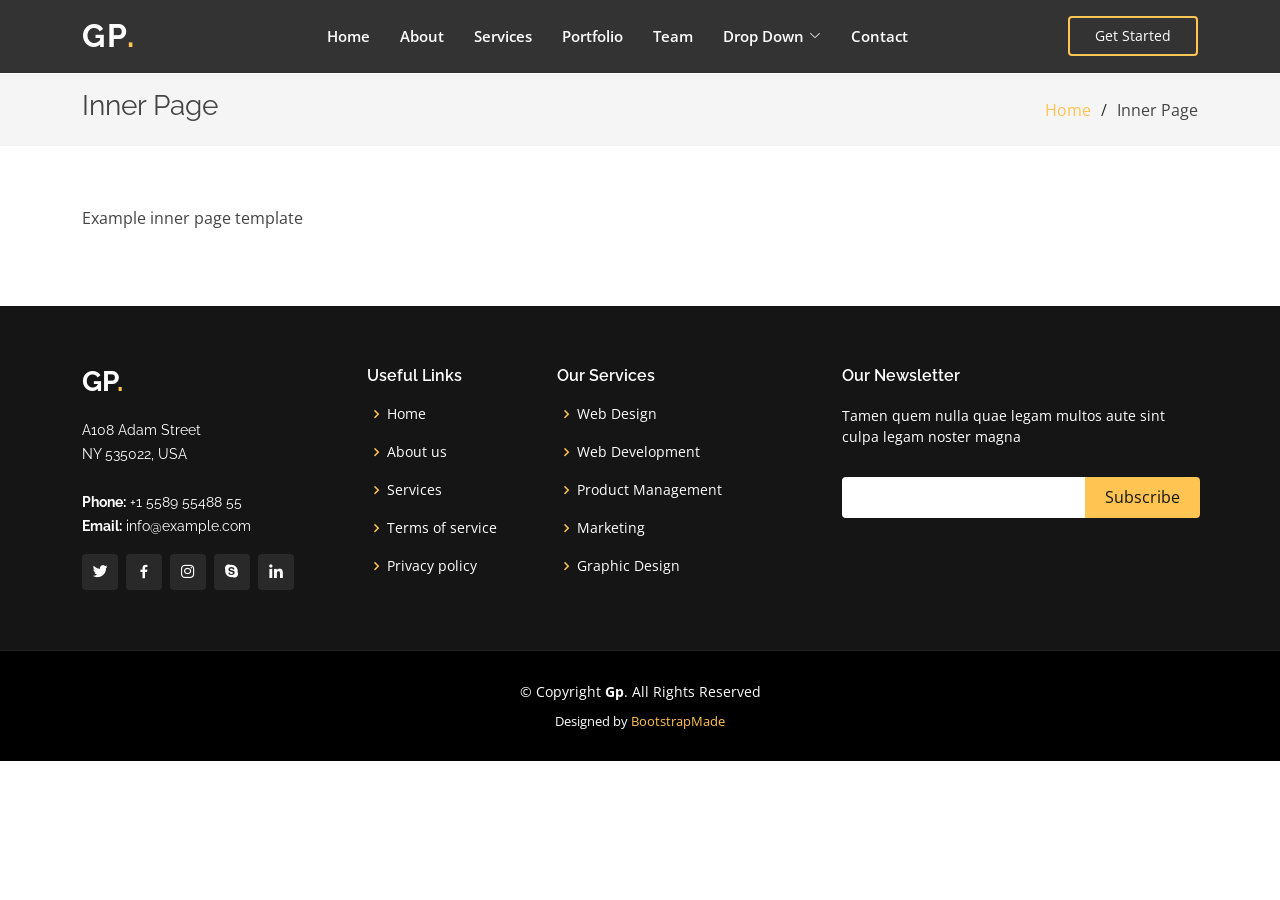
<file: inner-page.html>
<!DOCTYPE html>
<html lang="en">

<head>
  <meta charset="utf-8">
  <meta content="width=device-width, initial-scale=1.0" name="viewport">

  <title>Inner Page - Gp Bootstrap Template</title>
  <meta content="" name="description">
  <meta content="" name="keywords">

  <!-- Favicons -->
  <link href="assets/img/favicon.png" rel="icon">
  <link href="assets/img/apple-touch-icon.png" rel="apple-touch-icon">

  <!-- Google Fonts -->
  <link href="https://fonts.googleapis.com/css?family=Open+Sans:300,300i,400,400i,600,600i,700,700i|Raleway:300,300i,400,400i,500,500i,600,600i,700,700i|Poppins:300,300i,400,400i,500,500i,600,600i,700,700i" rel="stylesheet">

  <!-- Vendor CSS Files -->
  <link href="assets/vendor/aos/aos.css" rel="stylesheet">
  <link href="assets/vendor/bootstrap/css/bootstrap.min.css" rel="stylesheet">
  <link href="assets/vendor/bootstrap-icons/bootstrap-icons.css" rel="stylesheet">
  <link href="assets/vendor/boxicons/css/boxicons.min.css" rel="stylesheet">
  <link href="assets/vendor/glightbox/css/glightbox.min.css" rel="stylesheet">
  <link href="assets/vendor/remixicon/remixicon.css" rel="stylesheet">
  <link href="assets/vendor/swiper/swiper-bundle.min.css" rel="stylesheet">

  <!-- Template Main CSS File -->
  <link href="assets/css/style.css" rel="stylesheet">

  <!-- =======================================================
  * Template Name: Gp - v4.5.0
  * Template URL: https://bootstrapmade.com/gp-free-multipurpose-html-bootstrap-template/
  * Author: BootstrapMade.com
  * License: https://bootstrapmade.com/license/
  ======================================================== -->
</head>

<body>

  <!-- ======= Header ======= -->
  <header id="header" class="fixed-top header-inner-pages">
    <div class="container d-flex align-items-center justify-content-lg-between">

      <h1 class="logo me-auto me-lg-0"><a href="index.html">Gp<span>.</span></a></h1>
      <!-- Uncomment below if you prefer to use an image logo -->
      <!-- <a href="index.html" class="logo me-auto me-lg-0"><img src="assets/img/logo.png" alt="" class="img-fluid"></a>-->

      <nav id="navbar" class="navbar order-last order-lg-0">
        <ul>
          <li><a class="nav-link scrollto " href="#hero">Home</a></li>
          <li><a class="nav-link scrollto" href="#about">About</a></li>
          <li><a class="nav-link scrollto" href="#services">Services</a></li>
          <li><a class="nav-link scrollto " href="#portfolio">Portfolio</a></li>
          <li><a class="nav-link scrollto" href="#team">Team</a></li>
          <li class="dropdown"><a href="#"><span>Drop Down</span> <i class="bi bi-chevron-down"></i></a>
            <ul>
              <li><a href="#">Drop Down 1</a></li>
              <li class="dropdown"><a href="#"><span>Deep Drop Down</span> <i class="bi bi-chevron-right"></i></a>
                <ul>
                  <li><a href="#">Deep Drop Down 1</a></li>
                  <li><a href="#">Deep Drop Down 2</a></li>
                  <li><a href="#">Deep Drop Down 3</a></li>
                  <li><a href="#">Deep Drop Down 4</a></li>
                  <li><a href="#">Deep Drop Down 5</a></li>
                </ul>
              </li>
              <li><a href="#">Drop Down 2</a></li>
              <li><a href="#">Drop Down 3</a></li>
              <li><a href="#">Drop Down 4</a></li>
            </ul>
          </li>
          <li><a class="nav-link scrollto" href="#contact">Contact</a></li>
        </ul>
        <i class="bi bi-list mobile-nav-toggle"></i>
      </nav><!-- .navbar -->

      <a href="#about" class="get-started-btn scrollto">Get Started</a>

    </div>
  </header><!-- End Header -->

  <main id="main">

    <!-- ======= Breadcrumbs ======= -->
    <section class="breadcrumbs">
      <div class="container">

        <div class="d-flex justify-content-between align-items-center">
          <h2>Inner Page</h2>
          <ol>
            <li><a href="index.html">Home</a></li>
            <li>Inner Page</li>
          </ol>
        </div>

      </div>
    </section><!-- End Breadcrumbs -->

    <section class="inner-page">
      <div class="container">
        <p>
          Example inner page template
        </p>
      </div>
    </section>

  </main><!-- End #main -->

  <!-- ======= Footer ======= -->
  <footer id="footer">
    <div class="footer-top">
      <div class="container">
        <div class="row">

          <div class="col-lg-3 col-md-6">
            <div class="footer-info">
              <h3>Gp<span>.</span></h3>
              <p>
                A108 Adam Street <br>
                NY 535022, USA<br><br>
                <strong>Phone:</strong> +1 5589 55488 55<br>
                <strong>Email:</strong> info@example.com<br>
              </p>
              <div class="social-links mt-3">
                <a href="#" class="twitter"><i class="bx bxl-twitter"></i></a>
                <a href="#" class="facebook"><i class="bx bxl-facebook"></i></a>
                <a href="#" class="instagram"><i class="bx bxl-instagram"></i></a>
                <a href="#" class="google-plus"><i class="bx bxl-skype"></i></a>
                <a href="#" class="linkedin"><i class="bx bxl-linkedin"></i></a>
              </div>
            </div>
          </div>

          <div class="col-lg-2 col-md-6 footer-links">
            <h4>Useful Links</h4>
            <ul>
              <li><i class="bx bx-chevron-right"></i> <a href="#">Home</a></li>
              <li><i class="bx bx-chevron-right"></i> <a href="#">About us</a></li>
              <li><i class="bx bx-chevron-right"></i> <a href="#">Services</a></li>
              <li><i class="bx bx-chevron-right"></i> <a href="#">Terms of service</a></li>
              <li><i class="bx bx-chevron-right"></i> <a href="#">Privacy policy</a></li>
            </ul>
          </div>

          <div class="col-lg-3 col-md-6 footer-links">
            <h4>Our Services</h4>
            <ul>
              <li><i class="bx bx-chevron-right"></i> <a href="#">Web Design</a></li>
              <li><i class="bx bx-chevron-right"></i> <a href="#">Web Development</a></li>
              <li><i class="bx bx-chevron-right"></i> <a href="#">Product Management</a></li>
              <li><i class="bx bx-chevron-right"></i> <a href="#">Marketing</a></li>
              <li><i class="bx bx-chevron-right"></i> <a href="#">Graphic Design</a></li>
            </ul>
          </div>

          <div class="col-lg-4 col-md-6 footer-newsletter">
            <h4>Our Newsletter</h4>
            <p>Tamen quem nulla quae legam multos aute sint culpa legam noster magna</p>
            <form action="" method="post">
              <input type="email" name="email"><input type="submit" value="Subscribe">
            </form>

          </div>

        </div>
      </div>
    </div>

    <div class="container">
      <div class="copyright">
        &copy; Copyright <strong><span>Gp</span></strong>. All Rights Reserved
      </div>
      <div class="credits">
        <!-- All the links in the footer should remain intact. -->
        <!-- You can delete the links only if you purchased the pro version. -->
        <!-- Licensing information: https://bootstrapmade.com/license/ -->
        <!-- Purchase the pro version with working PHP/AJAX contact form: https://bootstrapmade.com/gp-free-multipurpose-html-bootstrap-template/ -->
        Designed by <a href="https://bootstrapmade.com/">BootstrapMade</a>
      </div>
    </div>
  </footer><!-- End Footer -->

  <div id="preloader"></div>
  <a href="#" class="back-to-top d-flex align-items-center justify-content-center"><i class="bi bi-arrow-up-short"></i></a>

  <!-- Vendor JS Files -->
  <script src="assets/vendor/aos/aos.js"></script>
  <script src="assets/vendor/bootstrap/js/bootstrap.bundle.min.js"></script>
  <script src="assets/vendor/glightbox/js/glightbox.min.js"></script>
  <script src="assets/vendor/isotope-layout/isotope.pkgd.min.js"></script>
  <script src="assets/vendor/php-email-form/validate.js"></script>
  <script src="assets/vendor/purecounter/purecounter.js"></script>
  <script src="assets/vendor/swiper/swiper-bundle.min.js"></script>

  <!-- Template Main JS File -->
  <script src="assets/js/main.js"></script>

</body>

</html>
</file>
<file: assets/css/style.css>
/**
* Template Name: Gp - v4.5.0
* Template URL: https://bootstrapmade.com/gp-free-multipurpose-html-bootstrap-template/
* Author: BootstrapMade.com
* License: https://bootstrapmade.com/license/
*/

/*--------------------------------------------------------------
# General
--------------------------------------------------------------*/
body {
  font-family: "Open Sans", sans-serif;
  color: #444444;
}

a {
  color: #ffc451;
  text-decoration: none;
}

a:hover {
  color: #ffd584;
  text-decoration: none;
}

h1, h2, h3, h4, h5, h6 {
  font-family: "Raleway", sans-serif;
}

/*--------------------------------------------------------------
# Back to top button
--------------------------------------------------------------*/
.back-to-top {
  position: fixed;
  visibility: hidden;
  opacity: 0;
  right: 15px;
  bottom: 15px;
  z-index: 996;
  background: #ffc451;
  width: 40px;
  height: 40px;
  border-radius: 4px;
  transition: all 0.4s;
}
.back-to-top i {
  font-size: 28px;
  color: #151515;
  line-height: 0;
}
.back-to-top:hover {
  background: #151515;
}
.back-to-top:hover i {
  color: #ffc451;
}
.back-to-top.active {
  visibility: visible;
  opacity: 1;
}

/*--------------------------------------------------------------
# Preloader
--------------------------------------------------------------*/
#preloader {
  position: fixed;
  top: 0;
  left: 0;
  right: 0;
  bottom: 0;
  z-index: 9999;
  overflow: hidden;
  background: #151515;
}

#preloader:before {
  content: "";
  position: fixed;
  top: calc(50% - 0px);
  left: calc(50% - 30px);
  border: 6px solid #ffc451;
  border-top-color: #151515;
  border-bottom-color: #151515;
  border-radius: 50%;
  width: 60px;
  height: 60px;
  -webkit-animation: animate-preloader 1s linear infinite;
  animation: animate-preloader 1s linear infinite;
}

@-webkit-keyframes animate-preloader {
  0% {
    transform: rotate(0deg);
  }
  100% {
    transform: rotate(360deg);
  }
}

@keyframes animate-preloader {
  0% {
    transform: rotate(0deg);
  }
  100% {
    transform: rotate(360deg);
  }
}
/*--------------------------------------------------------------
# Disable aos animation delay on mobile devices
--------------------------------------------------------------*/
@media screen and (max-width: 768px) {
  [data-aos-delay] {
    transition-delay: 0 !important;
  }
}
/*--------------------------------------------------------------
# Header
--------------------------------------------------------------*/
#header {
  transition: all 0.5s;
  z-index: 997;
  padding: 15px 0;
}
#header.header-scrolled, #header.header-inner-pages {
  background: rgba(0, 0, 0, 0.8);
}
#header .logo {
  font-size: 32px;
  margin: 0;
  padding: 0;
  line-height: 1;
  font-weight: 700;
  letter-spacing: 2px;
  text-transform: uppercase;
}
#header .logo a {
  color: #fff;
}
#header .logo a span {
  color: #ffc451;
}
#header .logo img {
  max-height: 40px;
}

/*--------------------------------------------------------------
#  Get Startet Button
--------------------------------------------------------------*/
.get-started-btn {
  color: #fff;
  border-radius: 4px;
  padding: 7px 25px 8px 25px;
  white-space: nowrap;
  transition: 0.3s;
  font-size: 14px;
  display: inline-block;
  border: 2px solid #ffc451;
}
.get-started-btn:hover {
  background: #ffbb38;
  color: #343a40;
}
@media (max-width: 992px) {
  .get-started-btn {
    padding: 7px 20px 8px 20px;
    margin-right: 15px;
  }
}

/*--------------------------------------------------------------
# Navigation Menu
--------------------------------------------------------------*/
/**
* Desktop Navigation 
*/
.navbar {
  padding: 0;
}
.navbar ul {
  margin: 0;
  padding: 0;
  display: flex;
  list-style: none;
  align-items: center;
}
.navbar li {
  position: relative;
}
.navbar a, .navbar a:focus {
  display: flex;
  align-items: center;
  justify-content: space-between;
  padding: 10px 0 10px 30px;
  font-size: 15px;
  font-weight: 600;
  color: #fff;
  white-space: nowrap;
  transition: 0.3s;
}
.navbar a i, .navbar a:focus i {
  font-size: 12px;
  line-height: 0;
  margin-left: 5px;
}
.navbar a:hover, .navbar .active, .navbar .active:focus, .navbar li:hover > a {
  color: #ffc451;
}
.navbar .dropdown ul {
  display: block;
  position: absolute;
  left: 14px;
  top: calc(100% + 30px);
  margin: 0;
  padding: 10px 0;
  z-index: 99;
  opacity: 0;
  visibility: hidden;
  background: #fff;
  box-shadow: 0px 0px 30px rgba(127, 137, 161, 0.25);
  transition: 0.3s;
}
.navbar .dropdown ul li {
  min-width: 200px;
}
.navbar .dropdown ul a {
  padding: 10px 20px;
  font-size: 14px;
  text-transform: none;
  color: #151515;
  font-weight: 400;
}
.navbar .dropdown ul a i {
  font-size: 12px;
}
.navbar .dropdown ul a:hover, .navbar .dropdown ul .active:hover, .navbar .dropdown ul li:hover > a {
  background-color: #ffc451;
}
.navbar .dropdown:hover > ul {
  opacity: 1;
  top: 100%;
  visibility: visible;
}
.navbar .dropdown .dropdown ul {
  top: 0;
  left: calc(100% - 30px);
  visibility: hidden;
}
.navbar .dropdown .dropdown:hover > ul {
  opacity: 1;
  top: 0;
  left: 100%;
  visibility: visible;
}
@media (max-width: 1366px) {
  .navbar .dropdown .dropdown ul {
    left: -90%;
  }
  .navbar .dropdown .dropdown:hover > ul {
    left: -100%;
  }
}

/**
* Mobile Navigation 
*/
.mobile-nav-toggle {
  color: #fff;
  font-size: 28px;
  cursor: pointer;
  display: none;
  line-height: 0;
  transition: 0.5s;
}

@media (max-width: 991px) {
  .mobile-nav-toggle {
    display: block;
  }

  .navbar ul {
    display: none;
  }
}
.navbar-mobile {
  position: fixed;
  overflow: hidden;
  top: 0;
  right: 0;
  left: 0;
  bottom: 0;
  background: rgba(0, 0, 0, 0.9);
  transition: 0.3s;
  z-index: 999;
}
.navbar-mobile .mobile-nav-toggle {
  position: absolute;
  top: 15px;
  right: 15px;
}
.navbar-mobile ul {
  display: block;
  position: absolute;
  top: 55px;
  right: 15px;
  bottom: 15px;
  left: 15px;
  padding: 10px 0;
  background-color: #fff;
  overflow-y: auto;
  transition: 0.3s;
}
.navbar-mobile a, .navbar-mobile a:focus {
  padding: 10px 20px;
  font-size: 15px;
  color: #151515;
}
.navbar-mobile a:hover, .navbar-mobile .active, .navbar-mobile li:hover > a {
  color: #151515;
  background-color: #ffc451;
}
.navbar-mobile .getstarted, .navbar-mobile .getstarted:focus {
  margin: 15px;
}
.navbar-mobile .dropdown ul {
  position: static;
  display: none;
  margin: 10px 20px;
  padding: 10px 0;
  z-index: 99;
  opacity: 1;
  visibility: visible;
  background: #fff;
  box-shadow: 0px 0px 30px rgba(127, 137, 161, 0.25);
}
.navbar-mobile .dropdown ul li {
  min-width: 200px;
}
.navbar-mobile .dropdown ul a {
  padding: 10px 20px;
  color: #151515;
}
.navbar-mobile .dropdown ul a i {
  font-size: 12px;
}
.navbar-mobile .dropdown ul a:hover, .navbar-mobile .dropdown ul .active:hover, .navbar-mobile .dropdown ul li:hover > a {
  background-color: #ffc451;
}
.navbar-mobile .dropdown > .dropdown-active {
  display: block;
}

/*--------------------------------------------------------------
# Hero Section
--------------------------------------------------------------*/
#hero {
  width: 100%;
  height: 100vh;
  background: url("../img/hero-bg.jpg") top center;
  background-size: cover;
  position: relative;
}
#hero:before {
  content: "";
  background: rgba(0, 0, 0, 0.6);
  position: absolute;
  bottom: 0;
  top: 0;
  left: 0;
  right: 0;
}
#hero .container {
  position: relative;
  padding-top: 74px;
  text-align: center;
}
#hero h1 {
  margin: 0;
  font-size: 56px;
  font-weight: 700;
  line-height: 64px;
  color: #fff;
  font-family: "Poppins", sans-serif;
}
#hero h1 span {
  color: #ffc451;
}
#hero h2 {
  color: rgba(255, 255, 255, 0.9);
  margin: 10px 0 0 0;
  font-size: 24px;
}
#hero .icon-box {
  padding: 30px 20px;
  transition: ease-in-out 0.3s;
  border: 1px solid rgba(255, 255, 255, 0.3);
  height: 100%;
  text-align: center;
}
#hero .icon-box i {
  font-size: 32px;
  line-height: 1;
  color: #ffc451;
}
#hero .icon-box h3 {
  font-weight: 700;
  margin: 10px 0 0 0;
  padding: 0;
  line-height: 1;
  font-size: 20px;
  line-height: 26px;
}
#hero .icon-box h3 a {
  color: #fff;
  transition: ease-in-out 0.3s;
}
#hero .icon-box h3 a:hover {
  color: #ffc451;
}
#hero .icon-box:hover {
  border-color: #ffc451;
}
@media (min-width: 1024px) {
  #hero {
    background-attachment: fixed;
  }
}
@media (max-width: 768px) {
  #hero {
    height: auto;
  }
  #hero h1 {
    font-size: 28px;
    line-height: 36px;
  }
  #hero h2 {
    font-size: 20px;
    line-height: 24px;
  }
}

/*--------------------------------------------------------------
# Sections General
--------------------------------------------------------------*/
section {
  padding: 60px 0;
  overflow: hidden;
}

.section-title {
  padding-bottom: 40px;
}
.section-title h2 {
  font-size: 14px;
  font-weight: 500;
  padding: 0;
  line-height: 1px;
  margin: 0 0 5px 0;
  letter-spacing: 2px;
  text-transform: uppercase;
  color: #aaaaaa;
  font-family: "Poppins", sans-serif;
}
.section-title h2::after {
  content: "";
  width: 120px;
  height: 1px;
  display: inline-block;
  background: #ffde9e;
  margin: 4px 10px;
}
.section-title p {
  margin: 0;
  margin: 0;
  font-size: 36px;
  font-weight: 700;
  text-transform: uppercase;
  font-family: "Poppins", sans-serif;
  color: #151515;
}

/*--------------------------------------------------------------
# About
--------------------------------------------------------------*/
.about .content h3 {
  font-weight: 700;
  font-size: 28px;
  font-family: "Poppins", sans-serif;
}
.about .content ul {
  list-style: none;
  padding: 0;
}
.about .content ul li {
  padding: 0 0 8px 26px;
  position: relative;
}
.about .content ul i {
  position: absolute;
  font-size: 20px;
  left: 0;
  top: -3px;
  color: #ffc451;
}
.about .content p:last-child {
  margin-bottom: 0;
}

/*--------------------------------------------------------------
# Clients
--------------------------------------------------------------*/
.clients {
  padding-top: 20px;
}
.clients .swiper-slide img {
  opacity: 0.5;
  transition: 0.3s;
  filter: grayscale(100);
}
.clients .swiper-slide img:hover {
  filter: none;
  opacity: 1;
}
.clients .swiper-pagination {
  margin-top: 20px;
  position: relative;
}
.clients .swiper-pagination .swiper-pagination-bullet {
  width: 12px;
  height: 12px;
  background-color: #fff;
  opacity: 1;
  background-color: #ddd;
}
.clients .swiper-pagination .swiper-pagination-bullet-active {
  background-color: #ffc451;
}

/*--------------------------------------------------------------
# Features
--------------------------------------------------------------*/
.features {
  padding-top: 20px;
}
.features .icon-box {
  padding-left: 15px;
}
.features .icon-box h4 {
  font-size: 20px;
  font-weight: 700;
  margin: 5px 0 10px 60px;
}
.features .icon-box i {
  font-size: 48px;
  float: left;
  color: #ffc451;
}
.features .icon-box p {
  font-size: 15px;
  color: #848484;
  margin-left: 60px;
}
.features .image {
  background-position: center center;
  background-repeat: no-repeat;
  background-size: cover;
  min-height: 400px;
}

/*--------------------------------------------------------------
# Services
--------------------------------------------------------------*/
.services .icon-box {
  text-align: center;
  border: 1px solid #ebebeb;
  padding: 80px 20px;
  transition: all ease-in-out 0.3s;
  background: #fff;
}
.services .icon-box .icon {
  margin: 0 auto;
  width: 64px;
  height: 64px;
  background: #ffc451;
  border-radius: 4px;
  display: flex;
  align-items: center;
  justify-content: center;
  margin-bottom: 20px;
  transition: 0.3s;
}
.services .icon-box .icon i {
  color: #151515;
  font-size: 28px;
  transition: ease-in-out 0.3s;
}
.services .icon-box h4 {
  font-weight: 700;
  margin-bottom: 15px;
  font-size: 24px;
}
.services .icon-box h4 a {
  color: #151515;
  transition: ease-in-out 0.3s;
}
.services .icon-box h4 a:hover {
  color: #ffc451;
}
.services .icon-box p {
  line-height: 24px;
  font-size: 14px;
  margin-bottom: 0;
}
.services .icon-box:hover {
  border-color: #fff;
  box-shadow: 0px 0 25px 0 rgba(0, 0, 0, 0.1);
  transform: translateY(-10px);
}

/*--------------------------------------------------------------
# Cta
--------------------------------------------------------------*/
.cta {
  background: linear-gradient(rgba(2, 2, 2, 0.5), rgba(0, 0, 0, 0.5)), url("../img/cta-bg.jpg") fixed center center;
  background-size: cover;
  padding: 60px 0;
}
.cta h3 {
  color: #fff;
  font-size: 28px;
  font-weight: 700;
}
.cta p {
  color: #fff;
}
.cta .cta-btn {
  font-family: "Raleway", sans-serif;
  font-weight: 600;
  font-size: 16px;
  letter-spacing: 1px;
  display: inline-block;
  padding: 8px 28px;
  border-radius: 4px;
  transition: 0.5s;
  margin-top: 10px;
  border: 2px solid #fff;
  color: #fff;
}
.cta .cta-btn:hover {
  background: #ffc451;
  border-color: #ffc451;
  color: #151515;
}

/*--------------------------------------------------------------
# Portfolio
--------------------------------------------------------------*/
.portfolio .portfolio-item {
  margin-bottom: 30px;
}
.portfolio #portfolio-flters {
  padding: 0;
  margin: 0 auto 20px auto;
  list-style: none;
  text-align: center;
}
.portfolio #portfolio-flters li {
  cursor: pointer;
  display: inline-block;
  padding: 8px 15px 10px 15px;
  font-size: 14px;
  font-weight: 600;
  line-height: 1;
  text-transform: uppercase;
  color: #444444;
  margin-bottom: 5px;
  transition: all 0.3s ease-in-out;
  border-radius: 3px;
}
.portfolio #portfolio-flters li:hover, .portfolio #portfolio-flters li.filter-active {
  color: #151515;
  background: #ffc451;
}
.portfolio #portfolio-flters li:last-child {
  margin-right: 0;
}
.portfolio .portfolio-wrap {
  transition: 0.3s;
  position: relative;
  overflow: hidden;
  z-index: 1;
  background: rgba(21, 21, 21, 0.6);
}
.portfolio .portfolio-wrap::before {
  content: "";
  background: rgba(21, 21, 21, 0.6);
  position: absolute;
  left: 0;
  right: 0;
  top: 0;
  bottom: 0;
  transition: all ease-in-out 0.3s;
  z-index: 2;
  opacity: 0;
}
.portfolio .portfolio-wrap img {
  transition: all ease-in-out 0.3s;
}
.portfolio .portfolio-wrap .portfolio-info {
  opacity: 0;
  position: absolute;
  top: 0;
  left: 0;
  right: 0;
  bottom: 0;
  z-index: 3;
  transition: all ease-in-out 0.3s;
  display: flex;
  flex-direction: column;
  justify-content: flex-end;
  align-items: flex-start;
  padding: 20px;
}
.portfolio .portfolio-wrap .portfolio-info h4 {
  font-size: 20px;
  color: #fff;
  font-weight: 600;
}
.portfolio .portfolio-wrap .portfolio-info p {
  color: rgba(255, 255, 255, 0.7);
  font-size: 14px;
  text-transform: uppercase;
  padding: 0;
  margin: 0;
  font-style: italic;
}
.portfolio .portfolio-wrap .portfolio-links {
  text-align: center;
  z-index: 4;
}
.portfolio .portfolio-wrap .portfolio-links a {
  color: #fff;
  margin: 0 5px 0 0;
  font-size: 28px;
  display: inline-block;
  transition: 0.3s;
}
.portfolio .portfolio-wrap .portfolio-links a:hover {
  color: #ffc451;
}
.portfolio .portfolio-wrap:hover::before {
  opacity: 1;
}
.portfolio .portfolio-wrap:hover img {
  transform: scale(1.2);
}
.portfolio .portfolio-wrap:hover .portfolio-info {
  opacity: 1;
}

/*--------------------------------------------------------------
# Portfolio Details
--------------------------------------------------------------*/
.portfolio-details {
  padding-top: 40px;
}
.portfolio-details .portfolio-details-slider img {
  width: 100%;
}
.portfolio-details .portfolio-details-slider .swiper-pagination {
  margin-top: 20px;
  position: relative;
}
.portfolio-details .portfolio-details-slider .swiper-pagination .swiper-pagination-bullet {
  width: 12px;
  height: 12px;
  background-color: #fff;
  opacity: 1;
  border: 1px solid #ffc451;
}
.portfolio-details .portfolio-details-slider .swiper-pagination .swiper-pagination-bullet-active {
  background-color: #ffc451;
}
.portfolio-details .portfolio-info {
  padding: 30px;
  box-shadow: 0px 0 30px rgba(21, 21, 21, 0.08);
}
.portfolio-details .portfolio-info h3 {
  font-size: 22px;
  font-weight: 700;
  margin-bottom: 20px;
  padding-bottom: 20px;
  border-bottom: 1px solid #eee;
}
.portfolio-details .portfolio-info ul {
  list-style: none;
  padding: 0;
  font-size: 15px;
}
.portfolio-details .portfolio-info ul li + li {
  margin-top: 10px;
}
.portfolio-details .portfolio-description {
  padding-top: 30px;
}
.portfolio-details .portfolio-description h2 {
  font-size: 26px;
  font-weight: 700;
  margin-bottom: 20px;
}
.portfolio-details .portfolio-description p {
  padding: 0;
}

/*--------------------------------------------------------------
# Counts
--------------------------------------------------------------*/
.counts .content {
  padding: 30px 0;
}
.counts .content h3 {
  font-weight: 700;
  font-size: 34px;
  color: #151515;
}
.counts .content p {
  margin-bottom: 0;
}
.counts .content .count-box {
  padding: 20px 0;
  width: 100%;
}
.counts .content .count-box i {
  display: block;
  font-size: 36px;
  color: #ffc451;
  float: left;
}
.counts .content .count-box span {
  font-size: 36px;
  line-height: 30px;
  display: block;
  font-weight: 700;
  color: #151515;
  margin-left: 50px;
}
.counts .content .count-box p {
  padding: 15px 0 0 0;
  margin: 0 0 0 50px;
  font-family: "Raleway", sans-serif;
  font-size: 14px;
  color: #3b3b3b;
}
.counts .content .count-box a {
  font-weight: 600;
  display: block;
  margin-top: 20px;
  color: #3b3b3b;
  font-size: 15px;
  font-family: "Poppins", sans-serif;
  transition: ease-in-out 0.3s;
}
.counts .content .count-box a:hover {
  color: #626262;
}
.counts .image {
  background: url("../img/counts-img.jpg") center center no-repeat;
  background-size: cover;
  min-height: 400px;
}
@media (max-width: 991px) {
  .counts .image {
    text-align: center;
  }
  .counts .image img {
    max-width: 80%;
  }
}
@media (max-width: 667px) {
  .counts .image img {
    max-width: 100%;
  }
}

/*--------------------------------------------------------------
# Testimonials
--------------------------------------------------------------*/
.testimonials {
  padding: 80px 0;
  background: url("../img/testimonials-bg.jpg") no-repeat;
  background-position: center center;
  background-size: cover;
  position: relative;
}
.testimonials::before {
  content: "";
  position: absolute;
  left: 0;
  right: 0;
  top: 0;
  bottom: 0;
  background: rgba(0, 0, 0, 0.7);
}
.testimonials .section-header {
  margin-bottom: 40px;
}
.testimonials .testimonials-carousel, .testimonials .testimonials-slider {
  overflow: hidden;
}
.testimonials .testimonial-item {
  text-align: center;
  color: #fff;
}
.testimonials .testimonial-item .testimonial-img {
  width: 100px;
  border-radius: 50%;
  border: 6px solid rgba(255, 255, 255, 0.15);
  margin: 0 auto;
}
.testimonials .testimonial-item h3 {
  font-size: 20px;
  font-weight: bold;
  margin: 10px 0 5px 0;
  color: #fff;
}
.testimonials .testimonial-item h4 {
  font-size: 14px;
  color: #ddd;
  margin: 0 0 15px 0;
}
.testimonials .testimonial-item .quote-icon-left, .testimonials .testimonial-item .quote-icon-right {
  color: rgba(255, 255, 255, 0.6);
  font-size: 26px;
}
.testimonials .testimonial-item .quote-icon-left {
  display: inline-block;
  left: -5px;
  position: relative;
}
.testimonials .testimonial-item .quote-icon-right {
  display: inline-block;
  right: -5px;
  position: relative;
  top: 10px;
}
.testimonials .testimonial-item p {
  font-style: italic;
  margin: 0 auto 15px auto;
  color: #eee;
}
.testimonials .swiper-pagination {
  margin-top: 20px;
  position: relative;
}
.testimonials .swiper-pagination .swiper-pagination-bullet {
  width: 12px;
  height: 12px;
  background-color: rgba(255, 255, 255, 0.4);
  opacity: 0.5;
}
.testimonials .swiper-pagination .swiper-pagination-bullet-active {
  background-color: #ffc451;
  opacity: 1;
}
@media (min-width: 1024px) {
  .testimonials {
    background-attachment: fixed;
  }
}
@media (min-width: 992px) {
  .testimonials .testimonial-item p {
    width: 80%;
  }
}

/*--------------------------------------------------------------
# Team
--------------------------------------------------------------*/
.team {
  background: #fff;
  padding: 60px 0;
}
.team .member {
  margin-bottom: 20px;
  overflow: hidden;
  border-radius: 5px;
  background: #fff;
  box-shadow: 0px 2px 15px rgba(0, 0, 0, 0.1);
}
.team .member .member-img {
  position: relative;
  overflow: hidden;
}
.team .member .social {
  position: absolute;
  left: 0;
  bottom: 30px;
  right: 0;
  opacity: 0;
  transition: ease-in-out 0.3s;
  text-align: center;
}
.team .member .social a {
  transition: color 0.3s;
  color: #151515;
  margin: 0 3px;
  border-radius: 4px;
  width: 36px;
  height: 36px;
  background: rgba(255, 255, 255, 0.8);
  transition: ease-in-out 0.3s;
  color: #484848;
  display: inline-flex;
  justify-content: center;
  align-items: center;
}
.team .member .social a:hover {
  color: #151515;
  background: #ffc451;
}
.team .member .social i {
  font-size: 18px;
  line-height: 0;
}
.team .member .member-info {
  padding: 25px 15px;
}
.team .member .member-info h4 {
  font-weight: 700;
  margin-bottom: 5px;
  font-size: 18px;
  color: #151515;
}
.team .member .member-info span {
  display: block;
  font-size: 13px;
  font-weight: 400;
  color: #aaaaaa;
}
.team .member .member-info p {
  font-style: italic;
  font-size: 14px;
  line-height: 26px;
  color: #777777;
}
.team .member:hover .social {
  opacity: 1;
  bottom: 15px;
}

/*--------------------------------------------------------------
# Contact
--------------------------------------------------------------*/
.contact .info {
  width: 100%;
  background: #fff;
}
.contact .info i {
  font-size: 20px;
  background: #ffc451;
  color: #151515;
  float: left;
  width: 44px;
  height: 44px;
  display: flex;
  justify-content: center;
  align-items: center;
  border-radius: 4px;
  transition: all 0.3s ease-in-out;
}
.contact .info h4 {
  padding: 0 0 0 60px;
  font-size: 22px;
  font-weight: 600;
  margin-bottom: 5px;
  color: #151515;
}
.contact .info p {
  padding: 0 0 0 60px;
  margin-bottom: 0;
  font-size: 14px;
  color: #484848;
}
.contact .info .email, .contact .info .phone {
  margin-top: 40px;
}
.contact .php-email-form {
  width: 100%;
  background: #fff;
}
.contact .php-email-form .form-group {
  padding-bottom: 8px;
}
.contact .php-email-form .error-message {
  display: none;
  color: #fff;
  background: #ed3c0d;
  text-align: left;
  padding: 15px;
  font-weight: 600;
}
.contact .php-email-form .error-message br + br {
  margin-top: 25px;
}
.contact .php-email-form .sent-message {
  display: none;
  color: #fff;
  background: #18d26e;
  text-align: center;
  padding: 15px;
  font-weight: 600;
}
.contact .php-email-form .loading {
  display: none;
  background: #fff;
  text-align: center;
  padding: 15px;
}
.contact .php-email-form .loading:before {
  content: "";
  display: inline-block;
  border-radius: 50%;
  width: 24px;
  height: 24px;
  margin: 0 10px -6px 0;
  border: 3px solid #18d26e;
  border-top-color: #eee;
  -webkit-animation: animate-loading 1s linear infinite;
  animation: animate-loading 1s linear infinite;
}
.contact .php-email-form input, .contact .php-email-form textarea {
  border-radius: 0;
  box-shadow: none;
  font-size: 14px;
  border-radius: 4px;
}
.contact .php-email-form input:focus, .contact .php-email-form textarea:focus {
  border-color: #ffc451;
}
.contact .php-email-form input {
  height: 44px;
}
.contact .php-email-form textarea {
  padding: 10px 12px;
}
.contact .php-email-form button[type=submit] {
  background: #ffc451;
  border: 0;
  padding: 10px 24px;
  color: #151515;
  transition: 0.4s;
  border-radius: 4px;
}
.contact .php-email-form button[type=submit]:hover {
  background: #ffcd6b;
}
@-webkit-keyframes animate-loading {
  0% {
    transform: rotate(0deg);
  }
  100% {
    transform: rotate(360deg);
  }
}
@keyframes animate-loading {
  0% {
    transform: rotate(0deg);
  }
  100% {
    transform: rotate(360deg);
  }
}

/*--------------------------------------------------------------
# Breadcrumbs
--------------------------------------------------------------*/
.breadcrumbs {
  padding: 15px 0;
  background: whitesmoke;
  min-height: 40px;
  margin-top: 74px;
}
.breadcrumbs h2 {
  font-size: 28px;
  font-weight: 400;
}
.breadcrumbs ol {
  display: flex;
  flex-wrap: wrap;
  list-style: none;
  padding: 0;
  margin: 0;
}
.breadcrumbs ol li + li {
  padding-left: 10px;
}
.breadcrumbs ol li + li::before {
  display: inline-block;
  padding-right: 10px;
  color: #2f2f2f;
  content: "/";
}
@media (max-width: 992px) {
  .breadcrumbs {
    margin-top: 68px;
  }
  .breadcrumbs .d-flex {
    display: block !important;
  }
  .breadcrumbs ol {
    display: block;
  }
  .breadcrumbs ol li {
    display: inline-block;
  }
}

/*--------------------------------------------------------------
# Footer
--------------------------------------------------------------*/
#footer {
  background: black;
  padding: 0 0 30px 0;
  color: #fff;
  font-size: 14px;
}
#footer .footer-top {
  background: #151515;
  border-bottom: 1px solid #222222;
  padding: 60px 0 30px 0;
}
#footer .footer-top .footer-info {
  margin-bottom: 30px;
}
#footer .footer-top .footer-info h3 {
  font-size: 28px;
  margin: 0 0 20px 0;
  padding: 2px 0 2px 0;
  line-height: 1;
  font-weight: 700;
  text-transform: uppercase;
}
#footer .footer-top .footer-info h3 span {
  color: #ffc451;
}
#footer .footer-top .footer-info p {
  font-size: 14px;
  line-height: 24px;
  margin-bottom: 0;
  font-family: "Raleway", sans-serif;
  color: #fff;
}
#footer .footer-top .social-links a {
  font-size: 18px;
  display: inline-block;
  background: #292929;
  color: #fff;
  line-height: 1;
  padding: 8px 0;
  margin-right: 4px;
  border-radius: 4px;
  text-align: center;
  width: 36px;
  height: 36px;
  transition: 0.3s;
}
#footer .footer-top .social-links a:hover {
  background: #ffc451;
  color: #151515;
  text-decoration: none;
}
#footer .footer-top h4 {
  font-size: 16px;
  font-weight: 600;
  color: #fff;
  position: relative;
  padding-bottom: 12px;
}
#footer .footer-top .footer-links {
  margin-bottom: 30px;
}
#footer .footer-top .footer-links ul {
  list-style: none;
  padding: 0;
  margin: 0;
}
#footer .footer-top .footer-links ul i {
  padding-right: 2px;
  color: #ffc451;
  font-size: 18px;
  line-height: 1;
}
#footer .footer-top .footer-links ul li {
  padding: 10px 0;
  display: flex;
  align-items: center;
}
#footer .footer-top .footer-links ul li:first-child {
  padding-top: 0;
}
#footer .footer-top .footer-links ul a {
  color: #fff;
  transition: 0.3s;
  display: inline-block;
  line-height: 1;
}
#footer .footer-top .footer-links ul a:hover {
  color: #ffc451;
}
#footer .footer-top .footer-newsletter form {
  margin-top: 30px;
  background: #fff;
  padding: 6px 10px;
  position: relative;
  border-radius: 4px;
}
#footer .footer-top .footer-newsletter form input[type=email] {
  border: 0;
  padding: 4px;
  width: calc(100% - 110px);
}
#footer .footer-top .footer-newsletter form input[type=submit] {
  position: absolute;
  top: 0;
  right: -2px;
  bottom: 0;
  border: 0;
  background: none;
  font-size: 16px;
  padding: 0 20px;
  background: #ffc451;
  color: #151515;
  transition: 0.3s;
  border-radius: 0 4px 4px 0;
}
#footer .footer-top .footer-newsletter form input[type=submit]:hover {
  background: #ffcd6b;
}
#footer .copyright {
  text-align: center;
  padding-top: 30px;
}
#footer .credits {
  padding-top: 10px;
  text-align: center;
  font-size: 13px;
  color: #fff;
}
</file>
